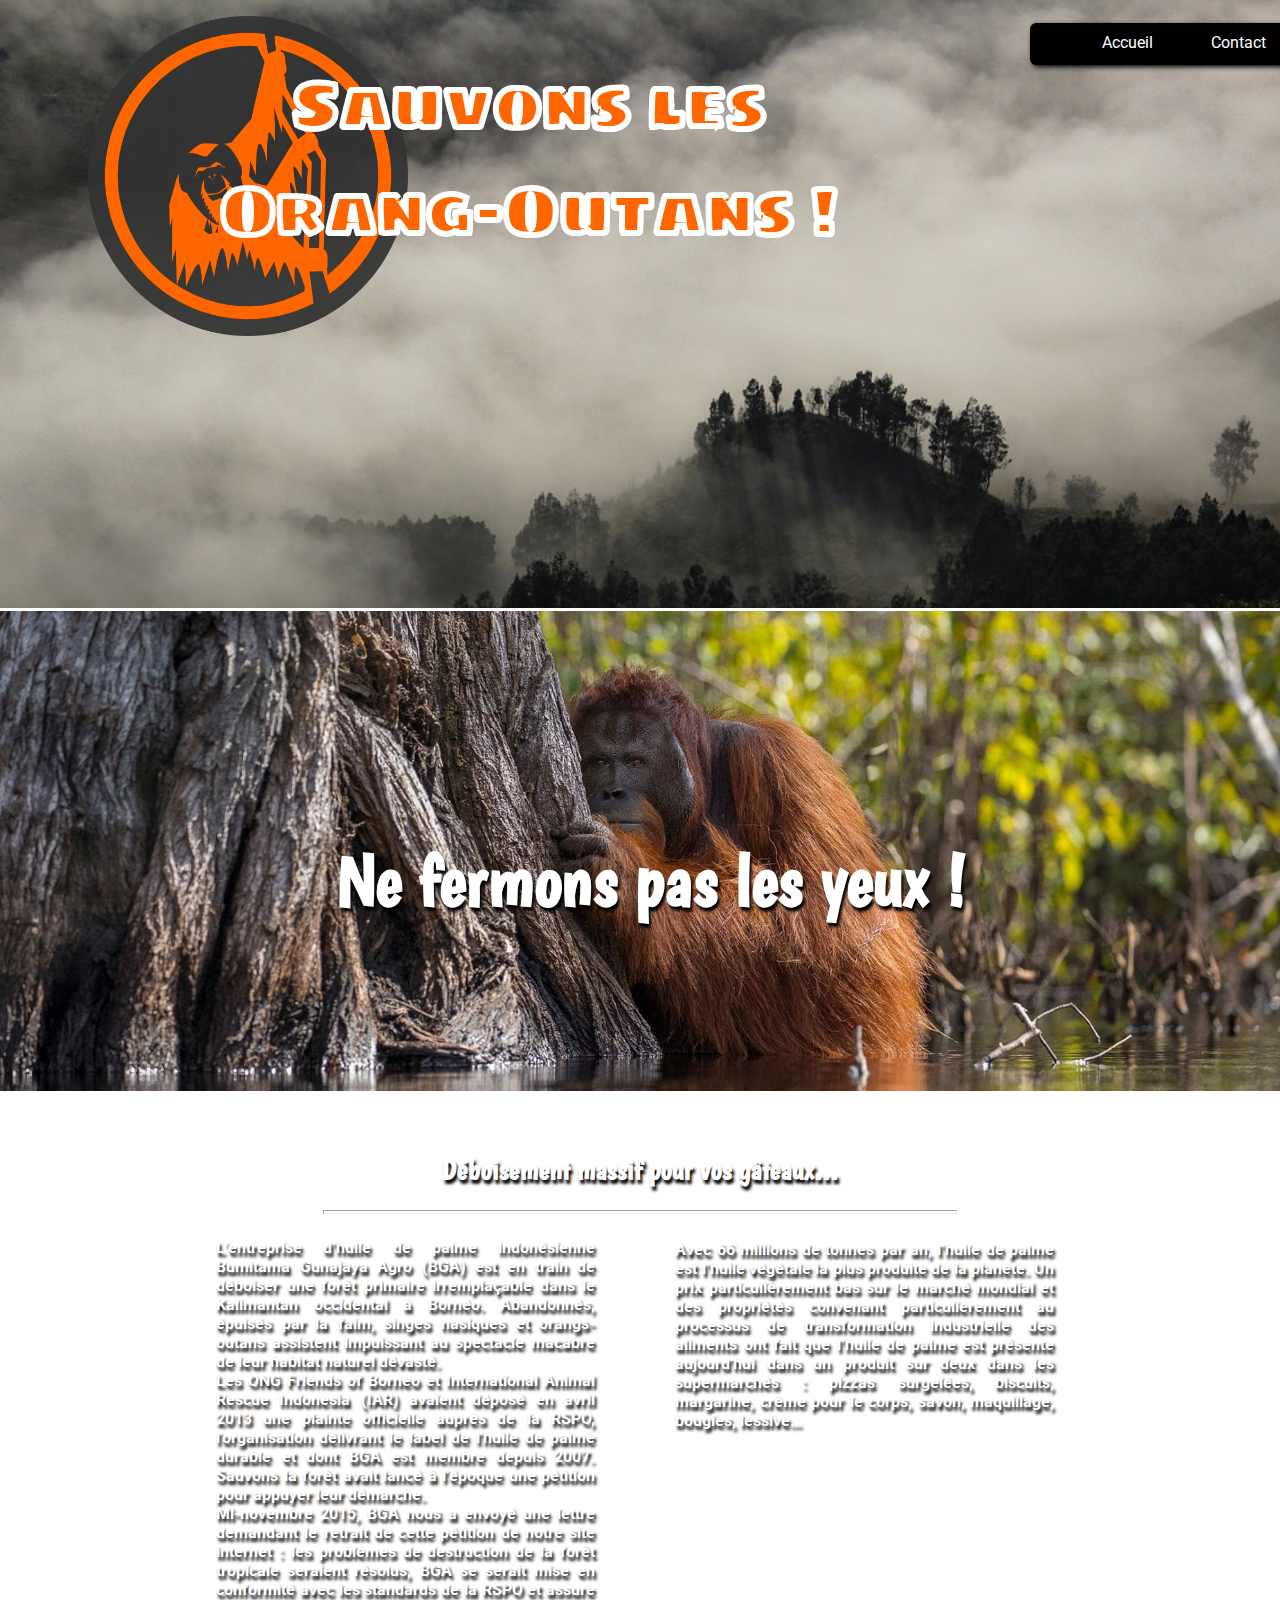
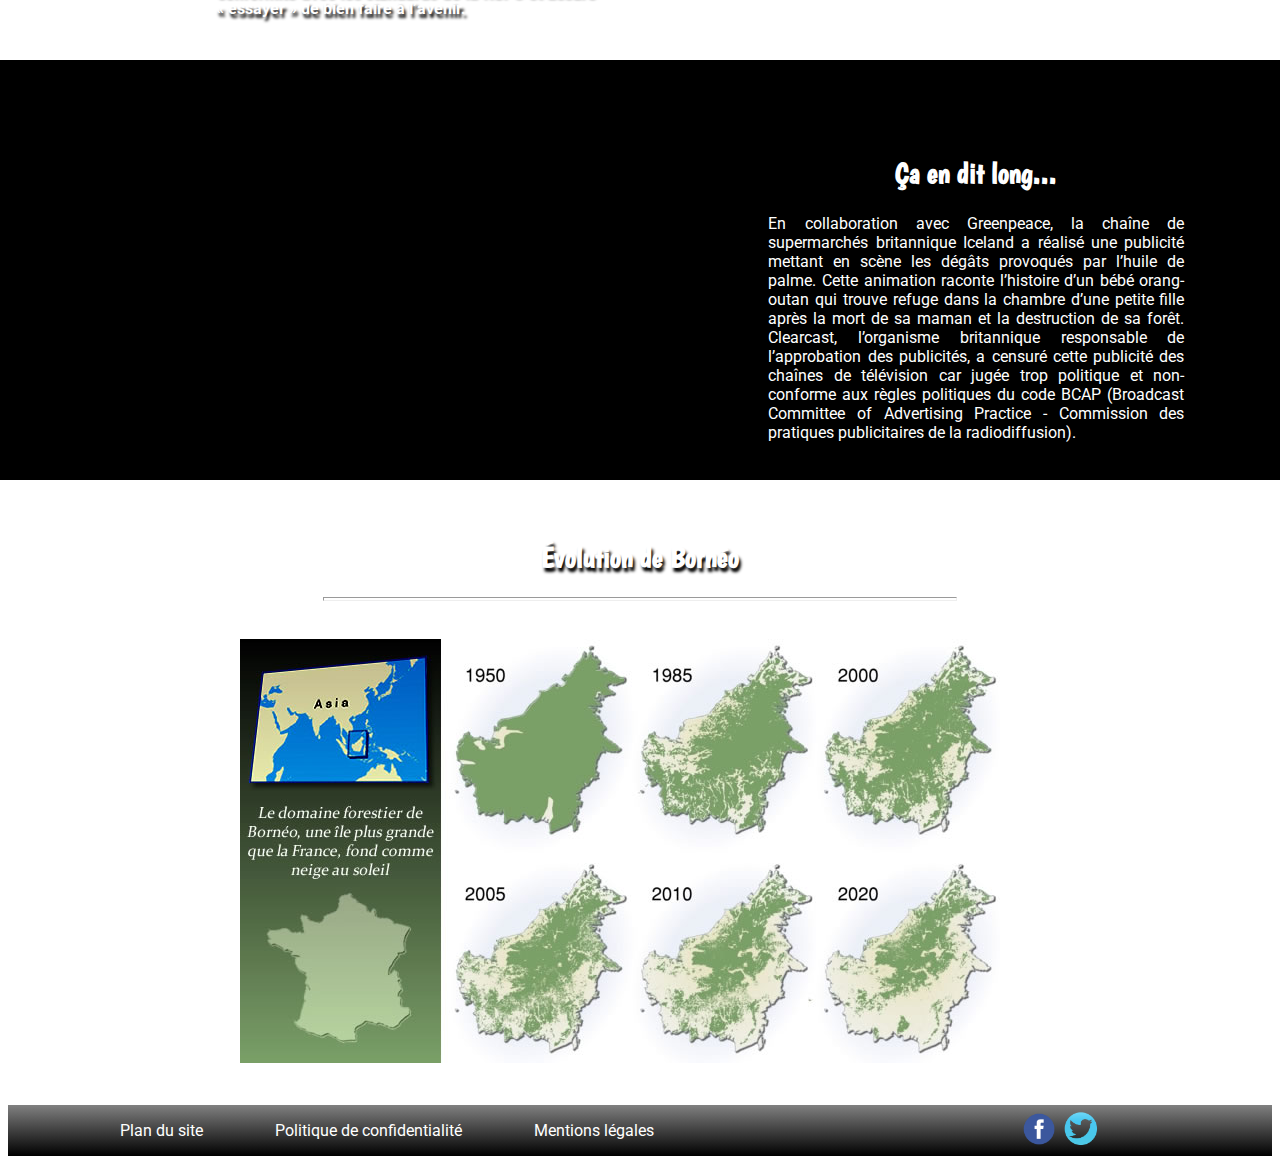
<file: index.html>
<!DOCTYPE html>
<html>
    <head>
        <meta charset= "utf-8">
        <link href="style.css" rel="stylesheet" media="all" type="text/css">
        <title>Orangs-Outan en péril !</title>
         <link rel="shortcut icon" type="image/png" href="logo_orang_outan.png"/>
         <link href="https://fonts.googleapis.com/css?family=Boogaloo|Roboto|Sigmar+One" rel="stylesheet">
    </head>
 
    <body>
      <header>
		<div id="zone_logo">
			<img src="logo_orang_outan.png" id="logo">
		</div>
		 <div id="zone_titre">
			<div id="titre">
				<h1>Sauvons les<br>Orang-Outans !</h1>
			</div>
         </div>
            <nav>
				<ul>
					<li><a href="index.html">Accueil</a></li>
					<li><a href="contact.html">Contact</a></li>
				</ul>
			</nav>
	  </header>  
          <div id="bandeau_haut">
               <div id="description_banniere">
		           <h2>Ne fermons pas les yeux ! </h2>
	           </div>
          </div>
            <div>
		       <h2>Déboisement massif pour vos gâteaux...</h2>
		       <hr>
            </div>
        <section id="vite_dit">
		<div id="premiere_partie">
			<p>L’entreprise d’huile de palme indonésienne Bumitama Gunajaya Agro (BGA) est en train de déboiser une forêt primaire irremplaçable dans le Kalimantan occidental à Bornéo. Abandonnés, épuisés par la faim, singes nasiques et orangs-outans assistent impuissant au spectacle macabre de leur habitat naturel dévasté.<br>Les ONG Friends of Borneo et International Animal Rescue Indonesia (IAR) avaient déposé en avril 2013 une plainte officielle auprès de la RSPO, l'organisation délivrant le label de l'huile de palme durable et dont BGA est membre depuis 2007. Sauvons la forêt avait lancé à l'époque une pétition pour appuyer leur démarche.<br>Mi-novembre 2015, BGA nous a envoyé une lettre demandant le retrait de cette pétition de notre site internet : les problèmes de destruction de la forêt tropicale seraient résolus, BGA se serait mise en conformité avec les standards de la RSPO et assure « essayer » de bien faire à l’avenir.</p>
		</div>
		 <div id="deuxieme_partie">
			Avec 66 millions de tonnes par an, l’huile de palme est l’huile végétale la plus produite de la planète. Un prix particulièrement bas sur le marché mondial et des propriétés convenant particulièrement au processus de transformation industrielle des aliments ont fait que l’huile de palme est présente aujourd'hui dans un produit sur deux dans les supermarchés : pizzas surgelées, biscuits, margarine, crème pour le corps, savon, maquillage, bougies, lessive…
		</div>
       </section>
         <section id="media">
		<div>
			<iframe width="560" height="315" src="https://www.youtube.com/embed/xjxmrgtz2fo" frameborder="0" allow="accelerometer; autoplay; encrypted-media; gyroscope; picture-in-picture" allowfullscreen></iframe>		
        </div>
         <div id="texte_video">
			<h2>Ça en dit long...</h2>
			En collaboration avec Greenpeace, la chaîne de supermarchés britannique Iceland a réalisé une publicité mettant en scène les dégâts provoqués par l’huile de palme. Cette animation raconte l’histoire d’un bébé orang-outan qui trouve refuge dans la chambre d’une petite fille après la mort de sa maman et la destruction de sa forêt. Clearcast, l’organisme britannique responsable de l’approbation des publicités, a censuré cette publicité des chaînes de télévision car jugée trop politique et non-conforme aux règles politiques du code BCAP (Broadcast Committee of Advertising Practice - Commission des pratiques publicitaires de la radiodiffusion).
		 </div>
        </section>
          <section>
		 <h2>
			Évolution de Bornéo
		</h2>
		<hr>
		  <div id="image_borneo">
			<img src="evolution_borneo_palmiers.jpg">
		</div>
         </section>
             <footer>
            <div id="menu_footer">
		  <ul>
			<li>Plan du site</li>
			<li>Politique de confidentialité</li>
			<li>Mentions légales</li>
		 </ul>
            </div>
              <div>
			<img src="logo-facebook.png" class="reseaux_sociaux">
			<img src="logo-twitter.png" class="reseaux_sociaux">
		     </div>
	     </footer>
    </body>
</html>
</file>
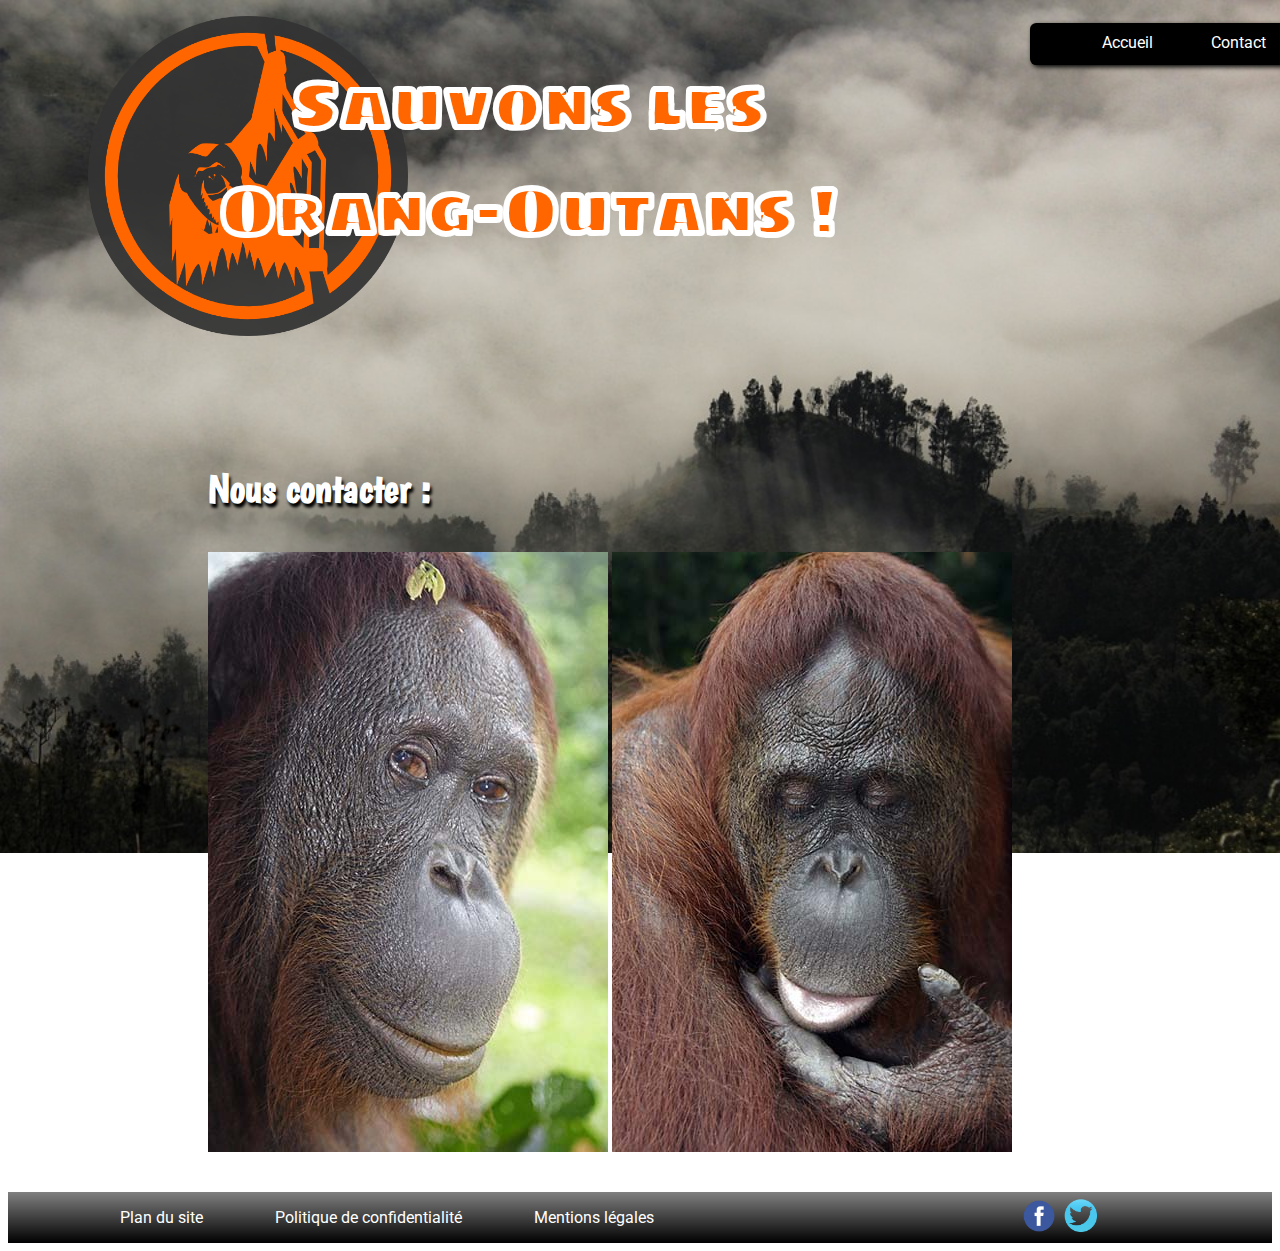
<file: contact.html>
<!DOCTYPE html>
<html>
    <head>
        <meta charset= "utf-8">
        <link href="style.css" rel="stylesheet" media="all" type="text/css">
        <title>Orangs-Outan en péril !</title>
         <link rel="shortcut icon" type="image/png" href="logo_orang_outan.png"/>
         <link href="https://fonts.googleapis.com/css?family=Boogaloo|Roboto|Sigmar+One" rel="stylesheet">
    </head>
 
    <body>
      <header>
		<div id="zone_logo">
			<img src="logo_orang_outan.png" id="logo">
		</div>
		 <div id="zone_titre">
			<div id="titre">
				<h1>Sauvons les<br>Orang-Outans !</h1>
			</div>
         </div>
            <nav>
				<ul>
					<li><a href="index.html">Accueil</a></li>
					<li><a href="contact.html">Contact</a></li>
				</ul>
			</nav>
	  </header>
             <br>
            <br>
        <h3>Nous contacter :</h3>
         
          <div class="photo">
           <img src="Jérémy.jpg">
           
           <img src="Adrien.jpg">
         </div>      
    
    <br>
    <br>
 

<footer>
            <div id="menu_footer">
		  <ul>
			<li>Plan du site</li>
			<li>Politique de confidentialité</li>
			<li>Mentions légales</li>
		 </ul>
            </div>
              <div>
			<img src="logo-facebook.png" class="reseaux_sociaux">
			<img src="logo-twitter.png" class="reseaux_sociaux">
		     </div>
	     </footer>
    </body>
</html>
</file>
<file: style.css>
body {
	  height: 100%;
	  overflow-x: hidden;
	  background-image: url("fond.jpg");
	  background-repeat: no-repeat;
	  background-attachment: fixed;
         background-size: 100%;
      
}

header {
	height: 600px;
	display: flex;
	position: sticky;
	
}
#zone_logo {
	width: 40%;
	height: 100%;
}

#logo{
	width: 100%;
	margin-left: 5em;
	margin-top: 0.5em;
}
#zone_titre {
	width: 80%
}
#titre {
	text-align: center;
	margin-left: -10em;
	font-family: 'Sigmar One', cursive;
	color: #ff6600;
	font-size: 150%;
	-webkit-text-stroke: 4px;
       -webkit-text-stroke-color: #fff;
}
h1 {
	font-size: 2.7em;
}

h2 {
	font-family: 'Boogaloo', cursive;
	text-align: center;
	font-size: 180%;
	color: #fff;
	text-shadow:2px 4px 3px black;
	padding-top: 1.2em;
}
nav ul {
	list-style-type: none;
	display: flex;
	margin-left: 20%;
	margin-top: 5%;
	padding-top: 10px;
	padding-left: 15px;
	background-color: black;
	height: 2em;
	width: 18em;
	color: white;
	border-radius: 0.4em;
	box-shadow: 2px 2px 5px black;
}
nav li {
	margin-left: 20%;
       font-family: 'Roboto', sans-serif;
}
a {
	color: white;
	text-decoration: none;
}

#bandeau_haut {
	background:url(orang_outan.jpg);
	height: 30em;
	width: 104%;
	border:0.2em solid white;
	margin-left: -1em;
	background-size: 100%;
	padding-top: 15%
	background-repeat: no-repeat;
	background-position: center;
}
#description_banniere {
	font-family: 'Boogaloo', cursive;
	text-align: center;
	font-size: 2.5em;
	color: white;
	font-weight:bold;
	padding-top:2em;
	text-shadow:2px 4px 3px black;

}
hr {
	width: 50%;
	height: 2px;
	background-color: white;
}

#vite_dit {
	display: flex;
	font-family: 'Roboto', sans-serif;
	color: #fff;
	font-weight:bold;
	text-shadow:2px 4px 3px black;

}
#premiere_partie {
	margin-left: 13em;
	text-align: justify;
	width: 30%;
}
#deuxieme_partie {
	margin-left: 5em;
	margin-right: 5em;
	text-align: justify;
	width: 30%;
	margin-top: 1.1em;
}
#media {
	display: flex;
	padding-left: 10%;
	margin-left: -3%;
	padding-right: 10%;
	padding-top: 3%;
	margin-top: 2%;
	padding-bottom: 3%;
	margin-bottom: 2%;
	background-color: black;
	height: 100%;
	width: 100%;
}
#texte_video {
	text-align: justify;
	padding-left: 7em;
	padding-right: 11em;
	color: white;
	font-family: 'Roboto', sans-serif;
}
#image_borneo {
	text-align: center;
	margin-top: 3%;
	margin-bottom: 3%;
}
footer {
	display: flex;
	justify-content: space-between;
	font-family: 'Roboto', sans-serif;
	text-align: center;
	background-image: linear-gradient(grey, black)
	
}
#menu_footer ul {
	display: flex;
	list-style: none;
	width: 800px;
}

#menu_footer li {
	padding-left: 5%;
	margin-left: 4%;
	color: white;
}
.reseaux_sociaux {
	width: 9%;
	margin-top: 5px;
}
h3 {
	font-family: 'Boogaloo', cursive;
	font-size: 2.5em;
	color: white;
	font-weight:bold;
	text-shadow:2px 4px 3px black;
         margin-left: 200px;
	margin-top: -180px;
}
.photo {
	margin-left: 200px;
}
</file>
